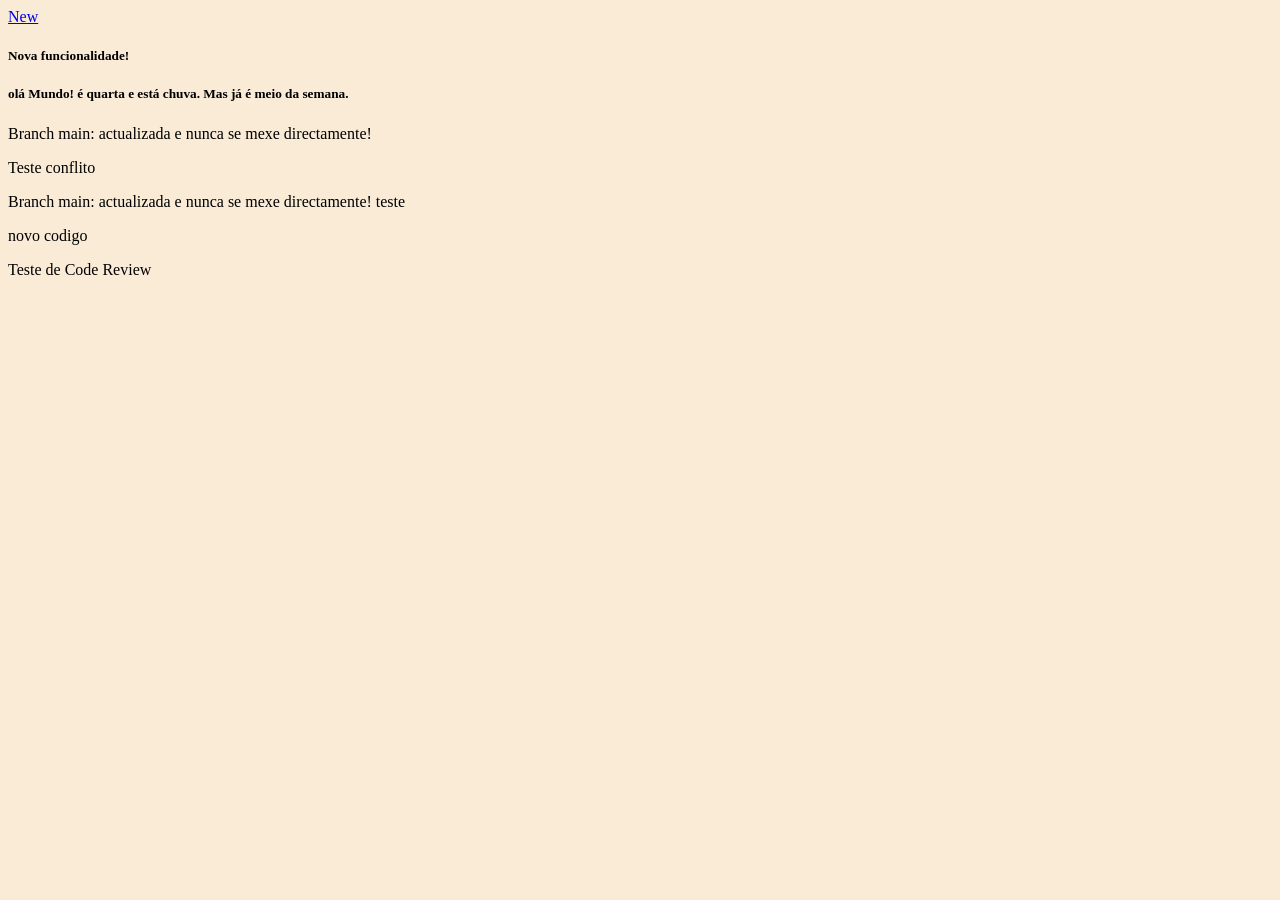
<file: index.html>
<!doctype html>
<html lang="en">
  <head>
    <meta charset="UTF-8" />
    <meta name="viewport" content="width=device-width, initial-scale=1.0" />
    <title>hello World</title>
    <link rel="stylesheet" href="css/style.css">
  </head>
  <body>
    <a href="./pages/newHtml.html">New</a>
    <h5>Nova funcionalidade!</h5>
    <h5>olá Mundo! é quarta e está chuva. Mas já é meio da semana.</h5>
    <p>Branch main: actualizada e nunca se mexe directamente!</p>
    <p>Teste conflito</p>
    <p>Branch main: actualizada e nunca se mexe directamente! teste</p>
    <p>novo codigo</p>
    <p>Teste de Code Review</p>
  </body>
</html>
</file>
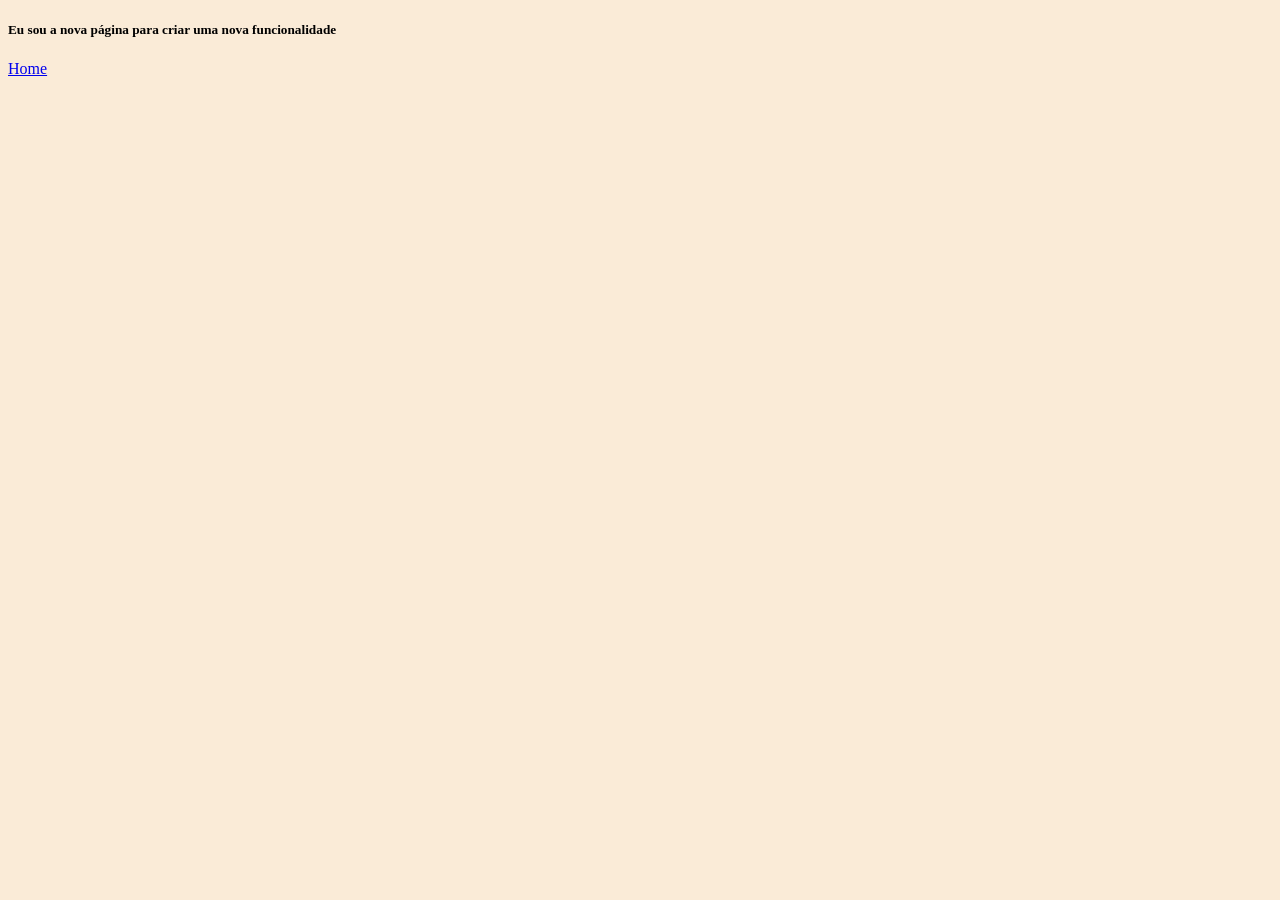
<file: pages/newHtml.html>
<!doctype html>
<html lang="en">
  <head>
    <meta charset="UTF-8" />
    <meta name="viewport" content="width=device-width, initial-scale=1.0" />
    <title>Document</title>
    <link rel="stylesheet" href="../css/style.css">
  </head>
  <body>
    <h5>Eu sou a nova página para criar uma nova funcionalidade</h5>

    <a href="../index.html">Home</a>
  </body>
</html>
</file>
<file: css/style.css>
body{
    background-color: antiquewhite; 
}
</file>
